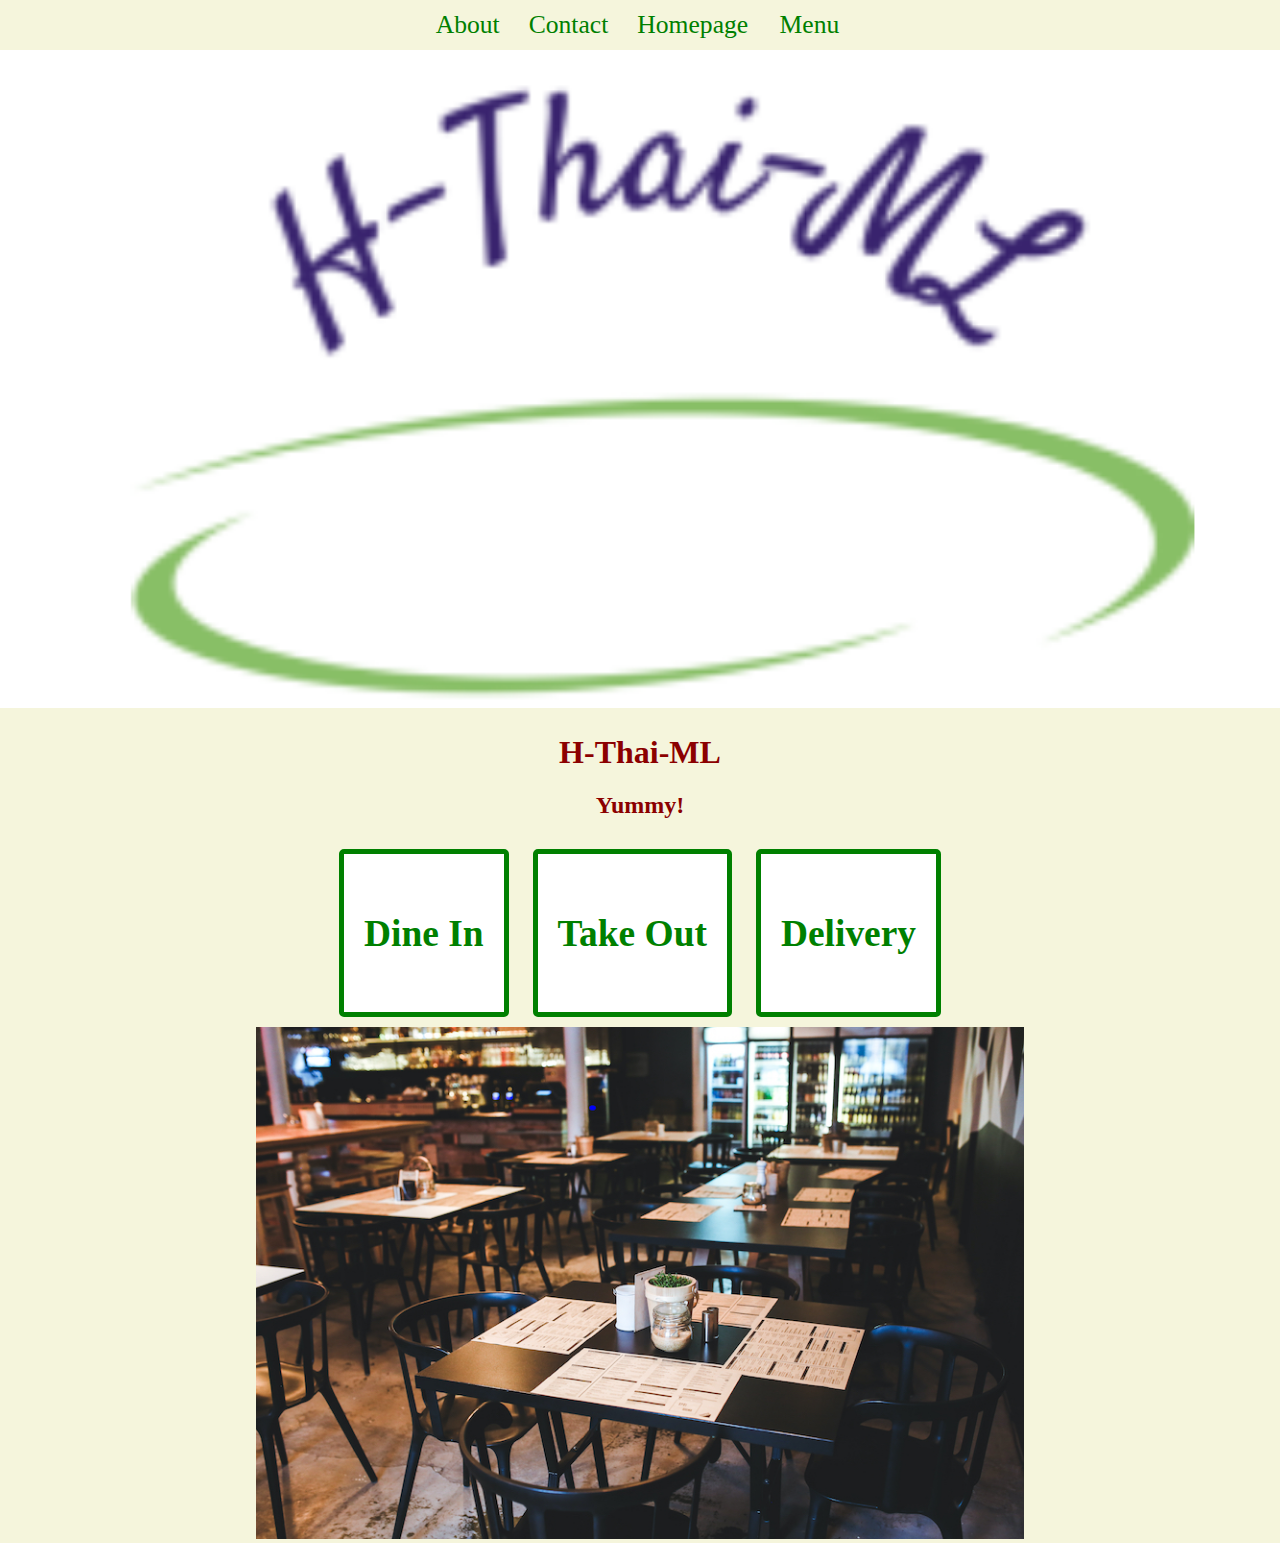
<file: index.html>
<!DOCTYPE html>
<html lang="en">
<head>
    <meta charset="UTF-8">
    <meta name="viewport" content="width=device-width, initial-scale=1.0">
    <title>H-Thai-ML</title>
    <link rel="stylesheet" href="assets/css/style.css" type="text/css">
</head>
<body>
    <!-- HOME PAGE -->
    <nav>
        <a href="about.html"> About</a>
        <a href="contact.html"> Contact</a>
        <a href="index.html"> Homepage </a>
        <a href="menu.html"> Menu</a>
    </nav>
    <img id="banner" alt="Banner logo" src="./assets/images/banner.png">
    <main>
        <h1>H-Thai-ML</h1>
        <h2> Yummy!</h2>
        <div class="service">
            <h3>Dine In</h3>
        </div>
        <div class="service">
            <h3>Take Out</h3>
        </div>
        <div class="service">
            <h3>Delivery</h3>
        </div>
        <img id="Restaurant" alt="Restaurant picture" src="./assets/images/table-in-restaurant.jpg">
    </main>
    
</body>
</html>
</file>
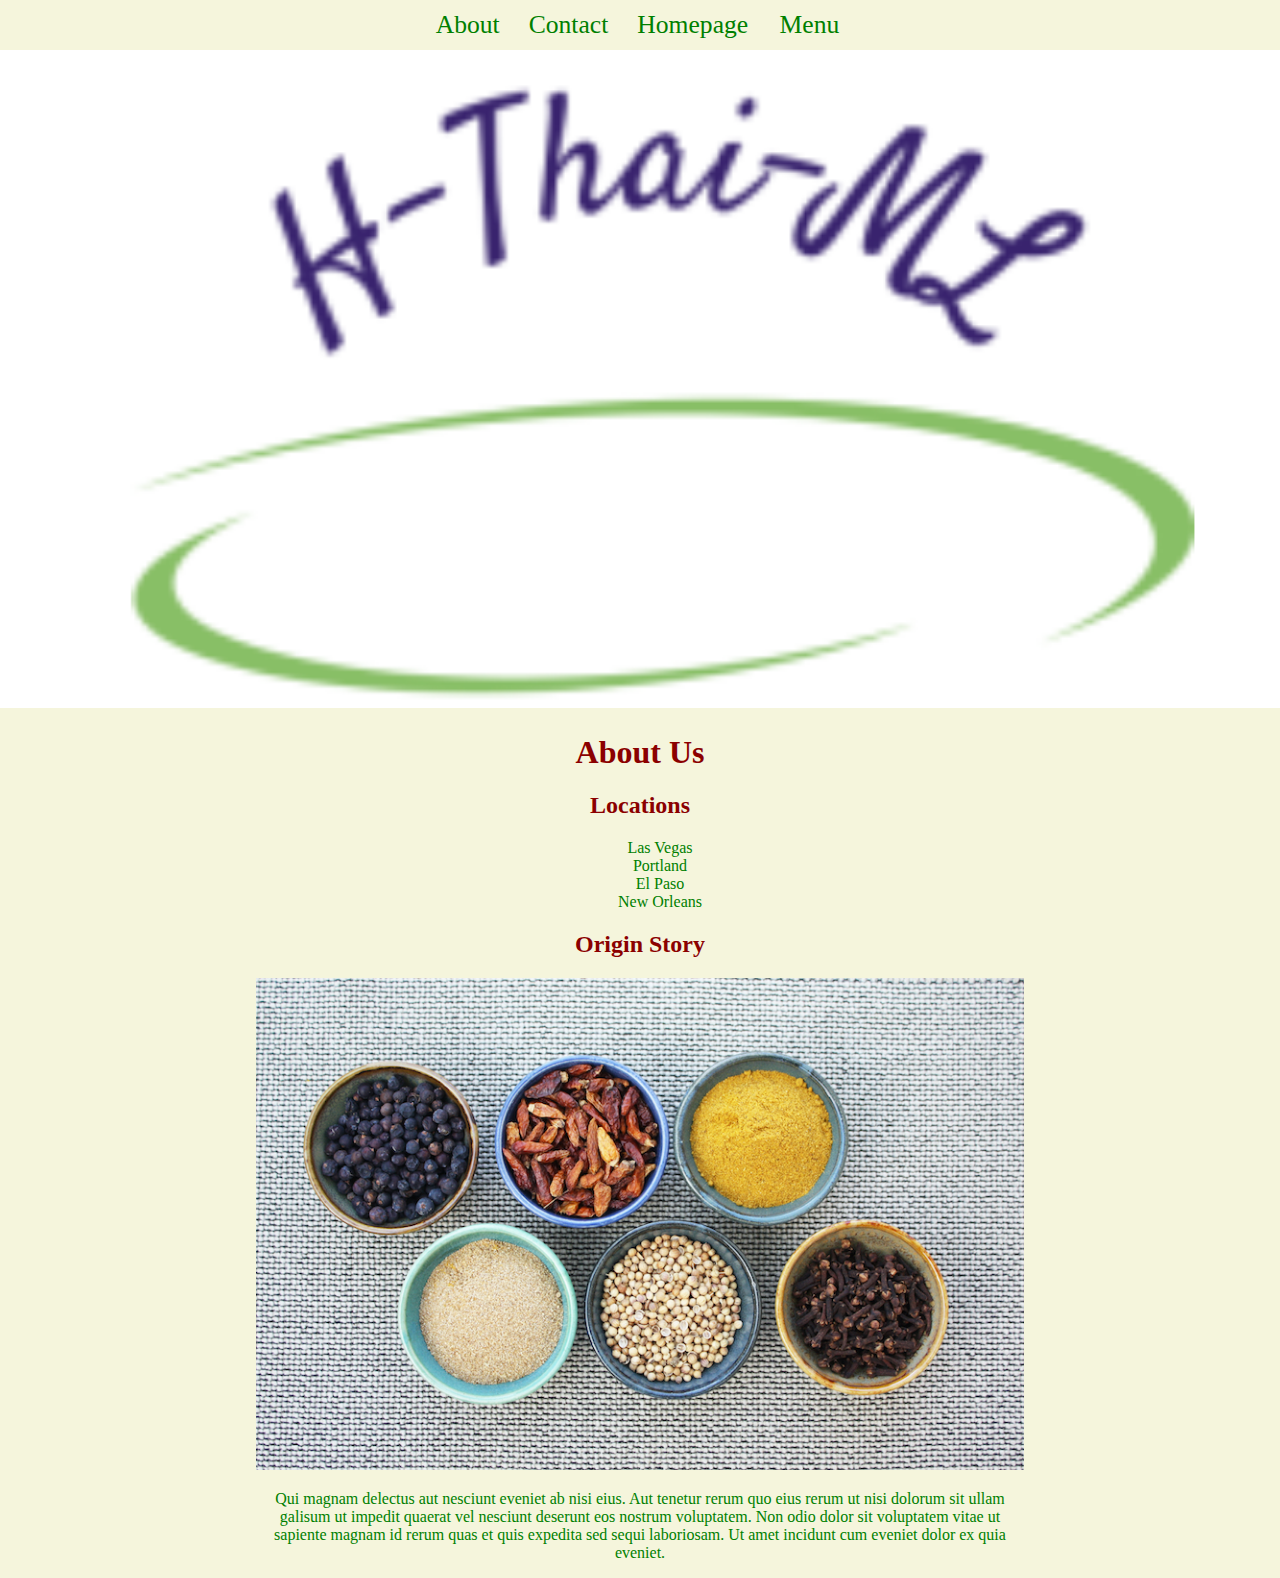
<file: about.html>
<!DOCTYPE html>
<html lang="en">
<head>
    <meta charset="UTF-8">
    <meta name="viewport" content="width=device-width, initial-scale=1.0">
    <title>Document</title>
    <link rel="stylesheet" href="assets/css/style.css" type="text/css">
</head>
<body>
    <!-- ABOUT PAGE -->
    <nav>
        <a href="about.html"> About</a>
        <a href="contact.html"> Contact</a>
        <a href="index.html"> Homepage </a>
        <a href="menu.html"> Menu</a>
    </nav>
    <img id="banner" alt="Banner logo" src="./assets/images/banner.png">
    <main>
        <h1> About Us </h1>
        <h2> Locations</h2>
            <ul>
                <li>Las Vegas</li>
                <li>Portland</li>
                <li>El Paso</li>
                <li>New Orleans</li>
            </ul>
        <h2> Origin Story </h2>
        <img alt="Picture" src="./assets/images/about.jpg">
        <p>Qui magnam delectus aut nesciunt eveniet ab nisi eius. Aut tenetur rerum quo eius rerum ut nisi dolorum sit ullam galisum ut impedit quaerat vel nesciunt deserunt eos nostrum voluptatem. Non odio dolor sit voluptatem vitae ut sapiente magnam id rerum quas et quis expedita sed sequi laboriosam. Ut amet incidunt cum eveniet dolor ex quia eveniet.</p>
        
        
    </main>
</body>
</html>
</file>
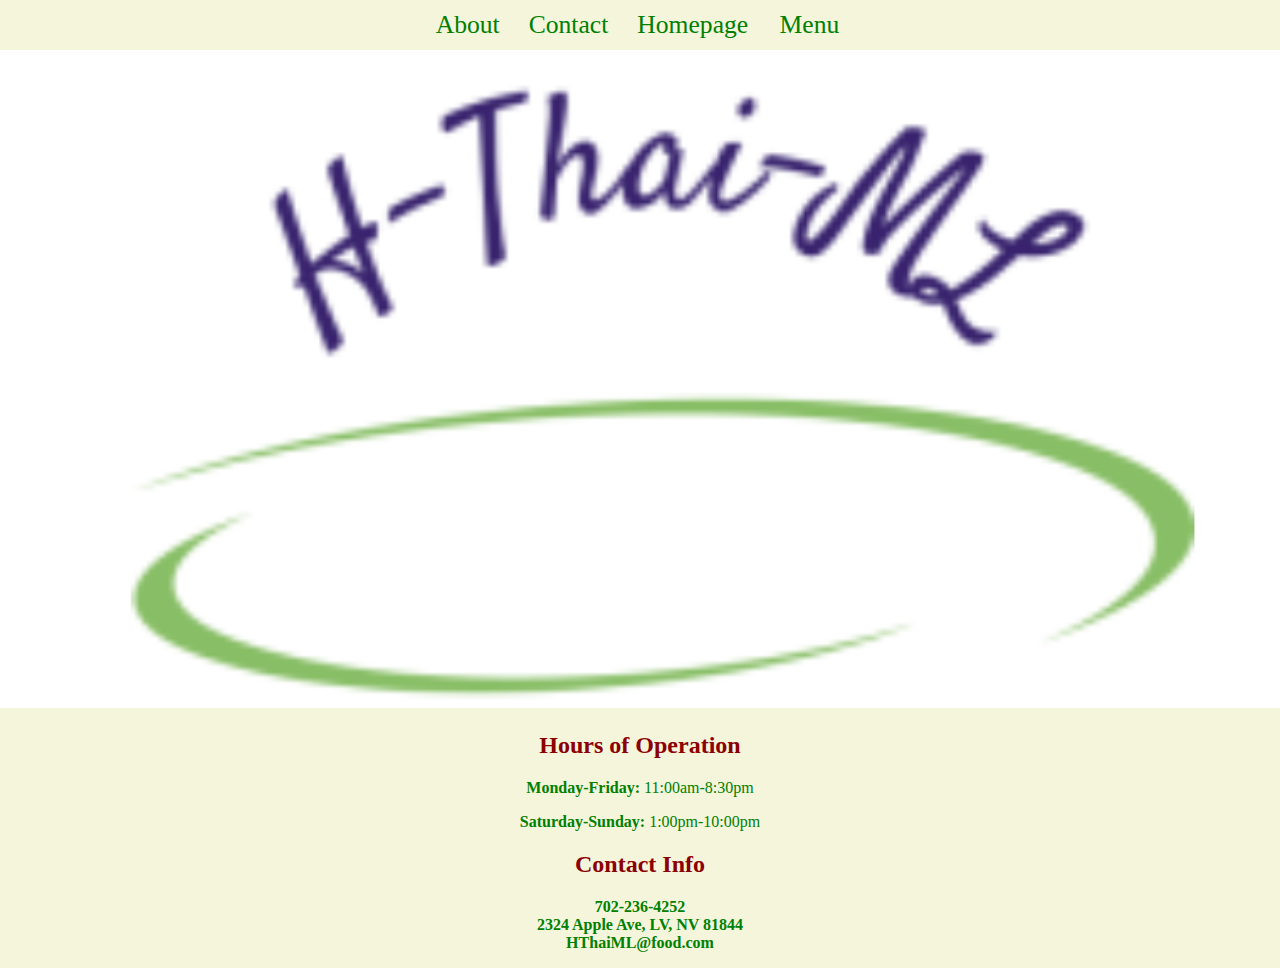
<file: contact.html>
<!DOCTYPE html>
<html lang="en">
<head>
    <meta charset="UTF-8">
    <meta name="viewport" content="width=device-width, initial-scale=1.0">
    <title>Document</title>
    <link rel="stylesheet" href="assets/css/style.css" type="text/css">
    <link 
    rel="stylesheet" 
    href="https://pro.fontawesome.com/releases/v5.10.0/css/all.css" 
    integrity="sha384-AYmEC3Yw5cVb3ZcuHtOA93w35dYTsvhLPVnYs9eStHfGJvOvKxVfELGroGkvsg+p" 
    crossorigin="anonymous"/>
</head>
<body>
    <nav>
        <a href="about.html"> About</a>
        <a href="contact.html"> Contact</a>
        <a href="index.html"> Homepage </a>
        <a href="menu.html"> Menu</a>
    </nav>
    <!-- CONTACT PAGE -->
    
    <img id="banner" alt="Banner logo" src="./assets/images/banner.png">
    <main>
        <h2>Hours of Operation</h2>
        <p>
            <strong>Monday-Friday:</strong> 11:00am-8:30pm
        </p>
        <p>
            <strong>Saturday-Sunday:</strong> 1:00pm-10:00pm
        </p>
        <h2>Contact Info</h2>
    
        <p>
            <i class="fa fa-phone" aria-hidden="true"></i><strong>702-236-4252</strong><br>
            <i class="fa fa-address-book" aria-hidden="true"></i></i><strong>2324 Apple Ave, LV, NV 81844</strong><br>   
            <i class="fa fa-envelope" aria-hidden="true"></i></i><strong>HThaiML@food.com</strong>  
             
        </p>
    </main>
</body>
</html>
</file>
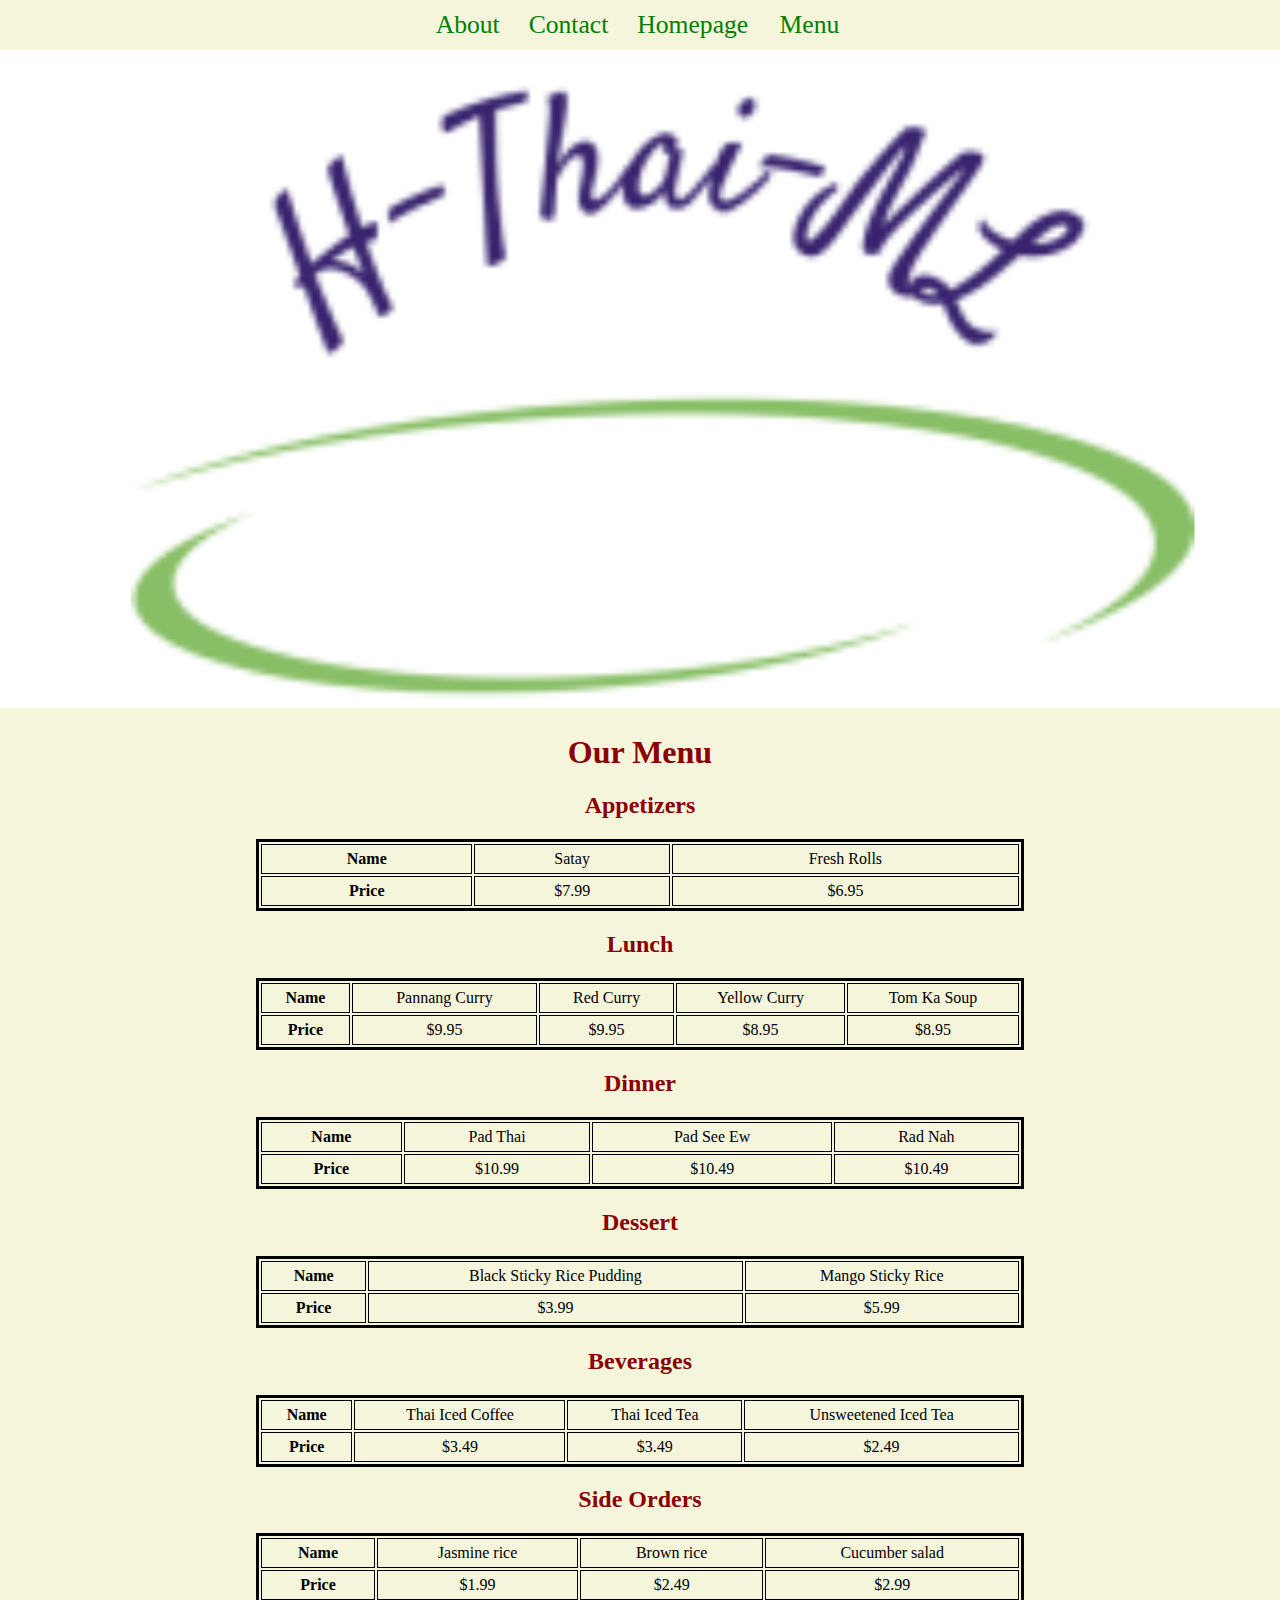
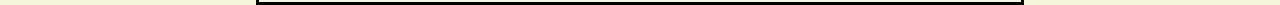
<file: menu.html>
<!DOCTYPE html>
<html lang="en">
<head>
    <meta charset="UTF-8">
    <meta name="viewport" content="width=device-width, initial-scale=1.0">
    <title>Document</title>
    <link rel="stylesheet" href="assets/css/style.css" type="text/css">
</head>
<body>
    <!-- MENU PAGE -->
    <nav>
        <a href="about.html"> About</a>
        <a href="contact.html"> Contact</a>
        <a href="index.html"> Homepage </a>
        <a href="menu.html"> Menu</a>
    </nav>
    <img id="banner" alt="Banner logo" src="./assets/images/banner.png">
    <h1>Our Menu</h1>

    <main>
        <!-- Your job is to make the menu items in each section below a proper table! -->
        <h2>Appetizers</h2>
        <table>
        <tr>
            <th>Name</th>
            <td> Satay</td>
            <td>Fresh Rolls</td>
        
        </tr>
        <tr>
            <th>Price</th> 
            <td> $7.99</td>
            <td>$6.95</td>
        </tr>
        </table>
        <h2>Lunch</h2>

        <table>
            <tr>
                <th>Name</th>
                <td> Pannang Curry</td>
                <td>Red Curry</td>
                <td> Yellow Curry</td>
                <td>Tom Ka Soup</td>
            
            </tr>
            <tr>
                <th>Price</th> 
                <td> $9.95</td>
                <td>$9.95</td>
                <td> $8.95</td>
                <td>$8.95</td>
            </tr>
            </table>

       

        <h2>Dinner</h2>
        <table>
            <tr>
                <th>Name</th>
                <td> Pad Thai</td>
                <td>Pad See Ew</td>
                <td> Rad Nah</td>
                
            
            </tr>
            <tr>
                <th>Price</th> 
                <td> $10.99</td>
                <td>$10.49</td>
                <td> $10.49</td>
            </tr>
            </table>


        <h2>Dessert</h2>
        <table>
            <tr>
                <th>Name</th>
                <td> Black Sticky Rice Pudding</td>
                <td>Mango Sticky Rice</td>
            
            </tr>
            <tr>
                <th>Price</th> 
                <td> $3.99</td>
                <td>$5.99</td>
                
            </tr>
            </table>
        

        <h2>Beverages</h2>
        <table>
            <tr>
                <th>Name</th>
                <td> Thai Iced Coffee</td>
                <td>Thai Iced Tea </td>
                <td>Unsweetened Iced Tea </td>
                
            
            </tr>
            <tr>
                <th>Price</th> 
                <td> $3.49</td>
                <td>$3.49</td>
                <td> $2.49</td>
            </tr>
            </table>

        <h2>Side Orders</h2>
        <table>
            <tr>
                <th>Name</th>
                <td>Jasmine rice</td>
                <td>Brown rice</td>
                <td>Cucumber salad</td>
                
            
            </tr>
            <tr>
                <th>Price</th> 
                <td>$1.99</td>
                <td>$2.49</td>
                <td> $2.99</td>
            </tr>
            </table>      
    </main>
</body>
</html>
</file>
<file: assets/css/style.css>
html,
body {
    margin: 0;
    padding: 0;
    background-color: beige;
    text-align: center;
}

main ul {
    list-style: none;
    text-align: center;
}
h1,
h2 {
    color: darkred;
}

h3, 
p,
li {
    color: green;
}

img {
    width: 100%;
    height: auto;
    max-width: 100%;
}

main {
    margin: 0 20%;
}

nav {
    background-color: beige;
    padding: 10px;
    width: 100%;
}

nav ul {
    list-style-type: none;
    text-align: center;
}

nav li {
    display: inline;
}

nav a {
    text-decoration: none;
    font-size: 1.6em;
    color: green;
    margin-right: 25px;
}

nav a:hover {
    color: darkred;
}

#banner {
    width: 100%;
    height: auto;
    background-color: white;
}

#banner img {
    width: 100%;
    height: auto;
}

.service {
    display: inline-block;
    background-color: white;
    border: 5px solid green;
    border-radius: 5px;
    color: darkred;
    font-size: 2em;
    padding: 20px;
    margin: 10px;
    text-align: center;
}

table {
    border: 3px solid black;
    width: 100%;
}
  
td,
th {
    border: 1px solid black;
    padding: 5px;
}

ul {
    list-style: none;
    margin: left;
}
</file>
